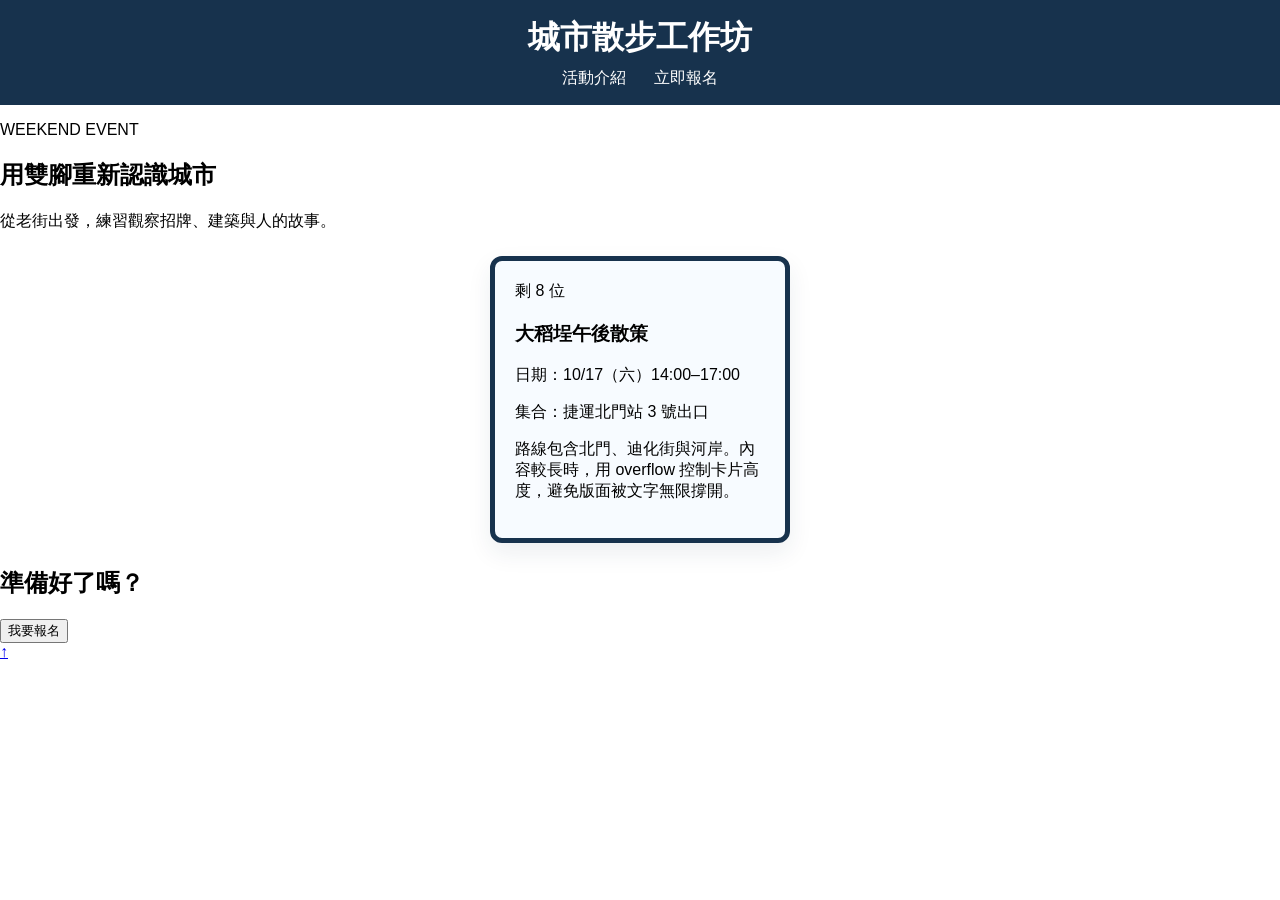
<file: index.html>
<!doctype html>
<html lang="zh-Hant">
<head>
  <meta charset="utf-8">
  <meta name="viewport" content="width=device-width, initial-scale=1">
  <title>城市散步工作坊</title>
  <link rel="stylesheet" href="style.css">
</head>
<body>
  <header class="site-header" id="top">
    <h1>城市散步工作坊</h1>
    <nav>
      <a href="#event">活動介紹</a>
      <a href="#signup">立即報名</a>
    </nav>
  </header>

  <main class="page">
    <section class="hero" id="event">
      <p class="eyebrow">WEEKEND EVENT</p>
      <h2>用雙腳重新認識城市</h2>
      <p>從老街出發，練習觀察招牌、建築與人的故事。</p>
    </section>

    <section class="event-card">
      <span class="badge">剩 8 位</span>
      <h3>大稻埕午後散策</h3>
      <p>日期：10/17（六）14:00–17:00</p>
      <p>集合：捷運北門站 3 號出口</p>
      <p class="description">路線包含北門、迪化街與河岸。內容較長時，用 overflow 控制卡片高度，避免版面被文字無限撐開。</p>
    </section>

    <section class="signup" id="signup">
      <h2>準備好了嗎？</h2>
      <button>我要報名</button>
    </section>
  </main>

  <a class="back-top" href="#top" aria-label="回到頁首">↑</a>
</body>
</html>
</file>
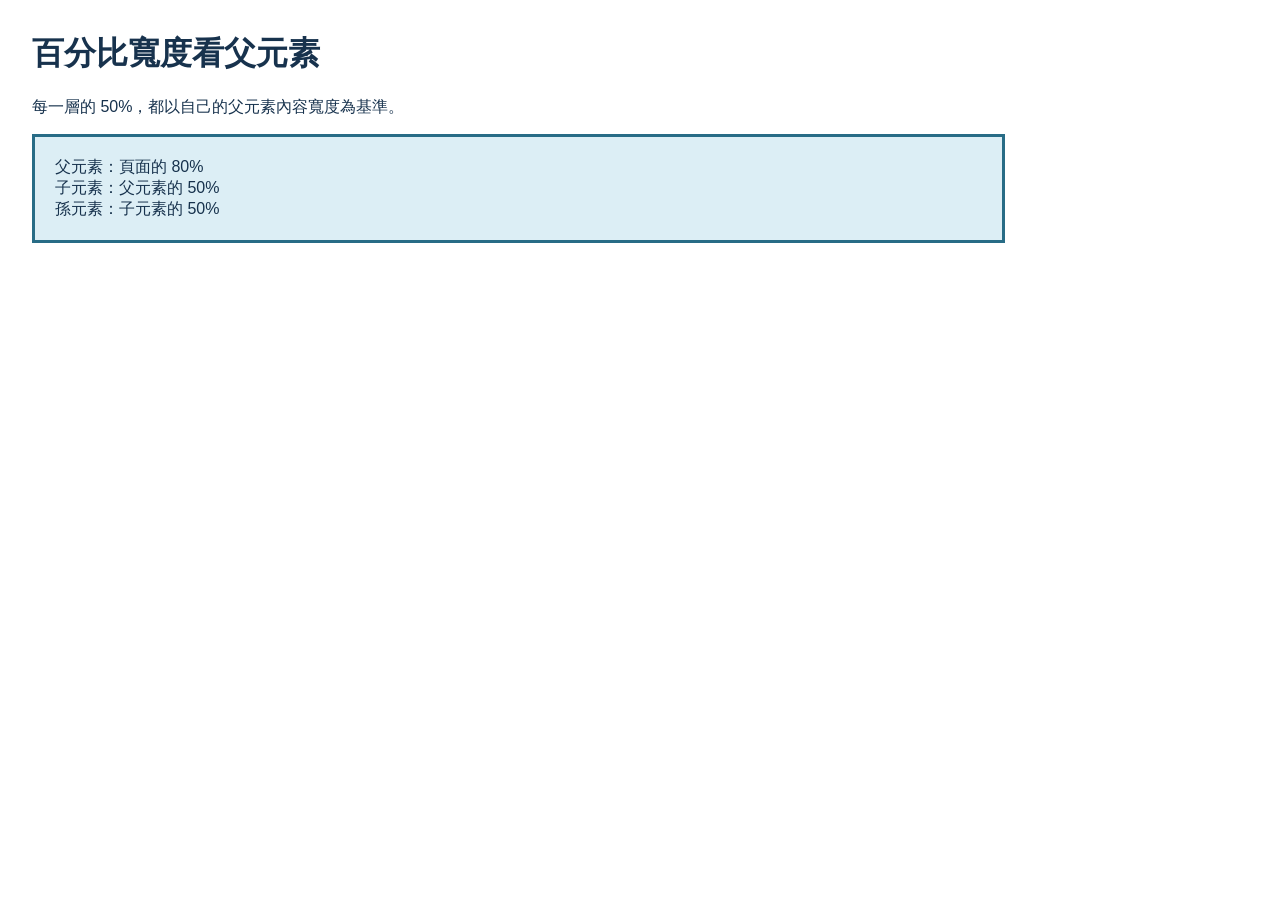
<file: index_1008.html>
<!DOCTYPE html>
<html lang="zh-Hant">
<head>
  <meta charset="UTF-8">
  <meta name="viewport" content="width=device-width, initial-scale=1.0">
  <title>百分比寬度示範</title>
  
   <style>
    * { box-sizing: border-box; }

    body {
      font-family: Arial, "Microsoft JhengHei", sans-serif;
      margin: 32px;
      color: #17324d;
    }

    .parent {
      width: 80%;
      padding: 20px;
      background: #dceef5;
      border: 3px solid #286c86;
    }


  </style>

  
</head>
<body>
  <h1>百分比寬度看父元素</h1>
  <p>每一層的 50%，都以自己的父元素內容寬度為基準。</p>

  <div class="parent">
    父元素：頁面的 80%
    <div class="child">
      子元素：父元素的 50%
      <div class="grandchild">
        孫元素：子元素的 50%
      </div>
    </div>
  </div>
</body>
</html>
</file>
<file: style.css>
* {
  box-sizing: border-box;
}

body {
  margin: 0;
  font-family: Arial, sans-serif;
}

.site-header {
  position: sticky;
  top: 0;
  z-index: 10;
  padding: 16px 8%;
  text-align: center;
  background: #17324d;
  color: white;
}

.site-header h1 {
  margin: 0 0 8px;
}

.site-header a {
  margin: 0 12px;
  color: white;
  text-decoration: none;
}

.card {
  width: 300px;
  padding: 20px;
  border: 5px solid #fff;
}

.event-card {
  width: 300px;
  padding: 20px;
  border: 5px solid #17324d;
  margin: 24px auto;
  background: #f7fbff;
  border-radius: 12px;
  box-shadow: 0 10px 24px rgba(23, 50, 77, 0.08);
}

/* 實際佔用：350px */
</file>
